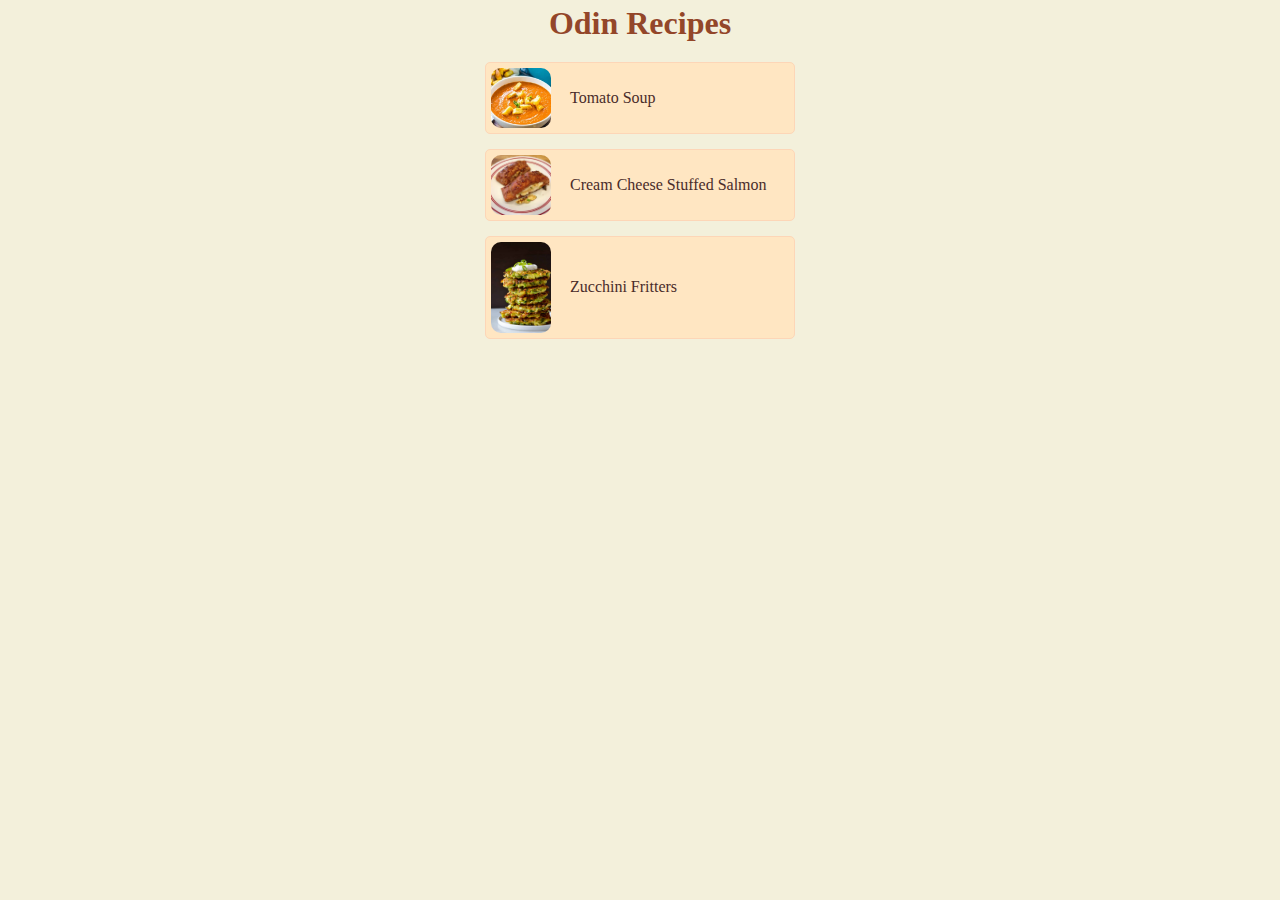
<file: index.html>
<!doctype html>
<html lang="en">
<head>
	<meta charset="UTF-8">
	<title>Odin Recipes</title>
	<link rel="stylesheet" href="styles.css">
</head>
<body>
<h1>Odin Recipes</h1>
<ul class="recipes-list">
	<li>
		<a href="recipes/tomato-soup.html">
			<img src="recipes/tomato-soup.png" alt="Bowl of tomato soup with croutons">
			<span>Tomato Soup</span>
		</a>
	</li>
	<li>
		<a href="recipes/cream-cheese-salmon.html">
			<img src="recipes/cream-cheese-salmon.png" alt="Cream cheese stuffed salmon on plate">
			<span>Cream Cheese Stuffed Salmon</span>
		</a>
	</li>
	<li>
		<a href="recipes/zucchini-fritters.html">
			<img src="recipes/zucchini-fritters.jpg" alt="Zucchini fritters in a tall stack on a plate, topped with cream cheese and scallions">
			<span>Zucchini Fritters</span>
		</a>
	</li>
</ul>
</body>
</html>
</file>
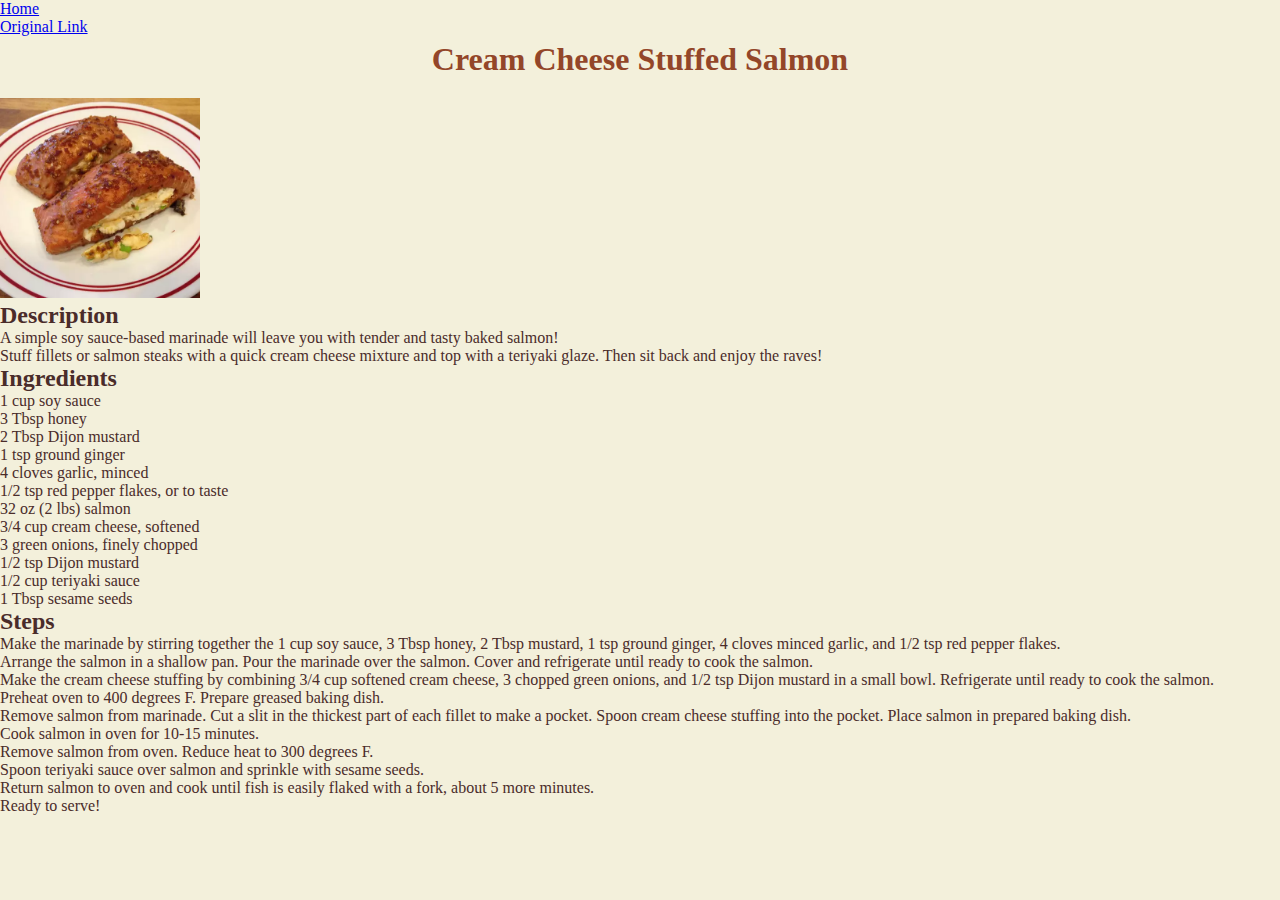
<file: recipes/cream-cheese-salmon.html>
<!doctype html>
<html lang="en">
<head>
	<meta charset="UTF-8">
	<title>Cream Cheese Stuffed Salmon</title>
	<link rel="stylesheet" href="../styles.css">
</head>
<body>
<header>
	<p><a href="../index.html">Home</a></p>
	<p><a href="https://www.allrecipes.com/recipe/142632/saras-soy-marinated-and-cream-cheese-stuffed-salmon/">Original Link</a></p>
</header>
<h1>Cream Cheese Stuffed Salmon</h1>
<img src="cream-cheese-salmon.png" alt="Cream cheese stuffed salmon on plate" width="200">

<h2>Description</h2>
<p>A simple soy sauce-based marinade will leave you with tender and tasty baked salmon!</p>
<p>Stuff fillets or salmon steaks with a quick cream cheese mixture and top with a teriyaki glaze. Then sit back and enjoy the raves!</p>

<h2>Ingredients</h2>
<ul>
	<li>1 cup soy sauce</li>
	<li>3 Tbsp honey</li>
	<li>2 Tbsp Dijon mustard</li>
	<li>1 tsp ground ginger</li>
	<li>4 cloves garlic, minced</li>
	<li>1/2 tsp red pepper flakes, or to taste</li>
	<li>32 oz (2 lbs) salmon</li>
	<li>3/4 cup cream cheese, softened</li>
	<li>3 green onions, finely chopped</li>
	<li>1/2 tsp Dijon mustard</li>
	<li>1/2 cup teriyaki sauce</li>
	<li>1 Tbsp sesame seeds</li>
</ul>

<h2>Steps</h2>
<ol>
	<li>Make the marinade by stirring together the 1 cup soy sauce, 3 Tbsp honey, 2 Tbsp mustard, 1 tsp ground ginger, 4 cloves minced garlic, and 1/2 tsp red pepper flakes.</li>
	<li>Arrange the salmon in a shallow pan. Pour the marinade over the salmon. Cover and refrigerate until ready to cook the salmon.</li>
	<li>Make the cream cheese stuffing by combining 3/4 cup softened cream cheese, 3 chopped green onions, and 1/2 tsp Dijon mustard in a small bowl. Refrigerate until ready to cook the salmon.</li>
	<li>Preheat oven to 400 degrees F. Prepare greased baking dish.</li>
	<li>Remove salmon from marinade. Cut a slit in the thickest part of each fillet to make a pocket. Spoon cream cheese stuffing into the pocket. Place salmon in prepared baking dish.</li>
	<li>Cook salmon in oven for 10-15 minutes.</li>
	<li>Remove salmon from oven. Reduce heat to 300 degrees F.</li>
	<li>Spoon teriyaki sauce over salmon and sprinkle with sesame seeds.</li>
	<li>Return salmon to oven and cook until fish is easily flaked with a fork, about 5 more minutes.</li>
	<li>Ready to serve!</li>
</ol>
</body>
</html>
</file>
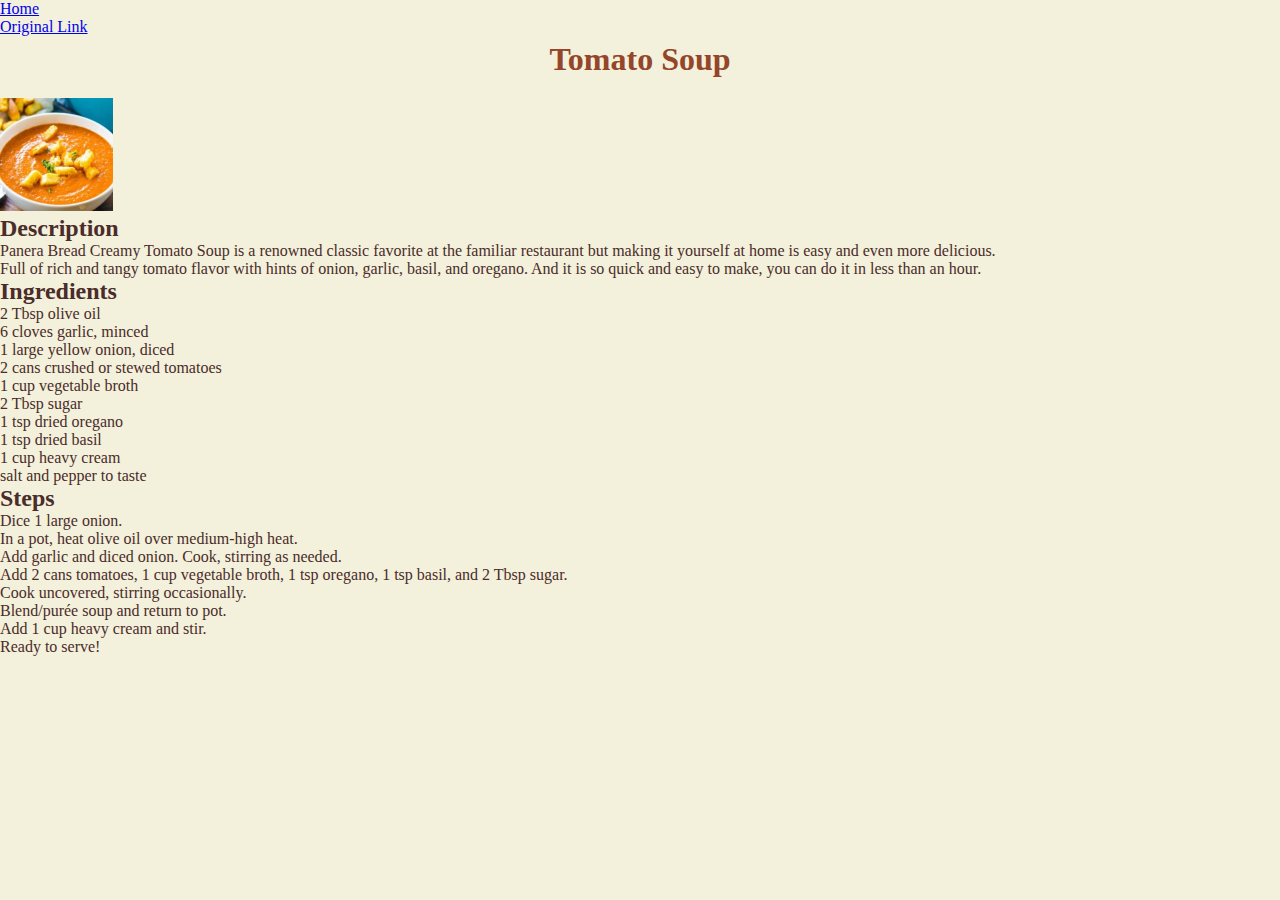
<file: recipes/tomato-soup.html>
<!doctype html>
<html lang="en">
<head>
	<meta charset="UTF-8">
	<title>Tomato Soup</title>
	<link rel="stylesheet" href="../styles.css">
</head>
<body>
<header>
	<a href="../index.html">Home</a>
	<p><a href="https://sweetandsavorymeals.com/panera-bread-creamy-tomato-soup/">Original Link</a></p>
</header>
<h1>Tomato Soup</h1>
<img src="tomato-soup.png" alt="Bowl of tomato soup with croutons">

<h2>Description</h2>
<p>Panera Bread Creamy Tomato Soup is a renowned classic favorite at the familiar restaurant but making it yourself at home is easy and even more delicious.</p>
<p>Full of rich and tangy tomato flavor with hints of onion, garlic, basil, and oregano. And it is so quick and easy to make, you can do it in less than an hour.</p>

<h2>Ingredients</h2>
<ul>
	<li>2 Tbsp olive oil</li>
	<li>6 cloves garlic, minced</li>
	<li>1 large yellow onion, diced</li>
	<li>2 cans crushed or stewed tomatoes</li>
	<li>1 cup vegetable broth</li>
	<li>2 Tbsp sugar</li>
	<li>1 tsp dried oregano</li>
	<li>1 tsp dried basil</li>
	<li>1 cup heavy cream</li>
	<li>salt and pepper to taste</li>
</ul>

<h2>Steps</h2>
<ol>
	<li>Dice 1 large onion.</li>
	<li>In a pot, heat olive oil over medium-high heat.</li>
	<li>Add garlic and diced onion. Cook, stirring as needed.</li>
	<li>Add 2 cans tomatoes, 1 cup vegetable broth, 1 tsp oregano, 1 tsp basil, and 2 Tbsp sugar.</li>
	<li>Cook uncovered, stirring occasionally.</li>
	<li>Blend/purée soup and return to pot.</li>
	<li>Add 1 cup heavy cream and stir.</li>
	<li>Ready to serve!</li>
</ol>
</body>
</html>
</file>
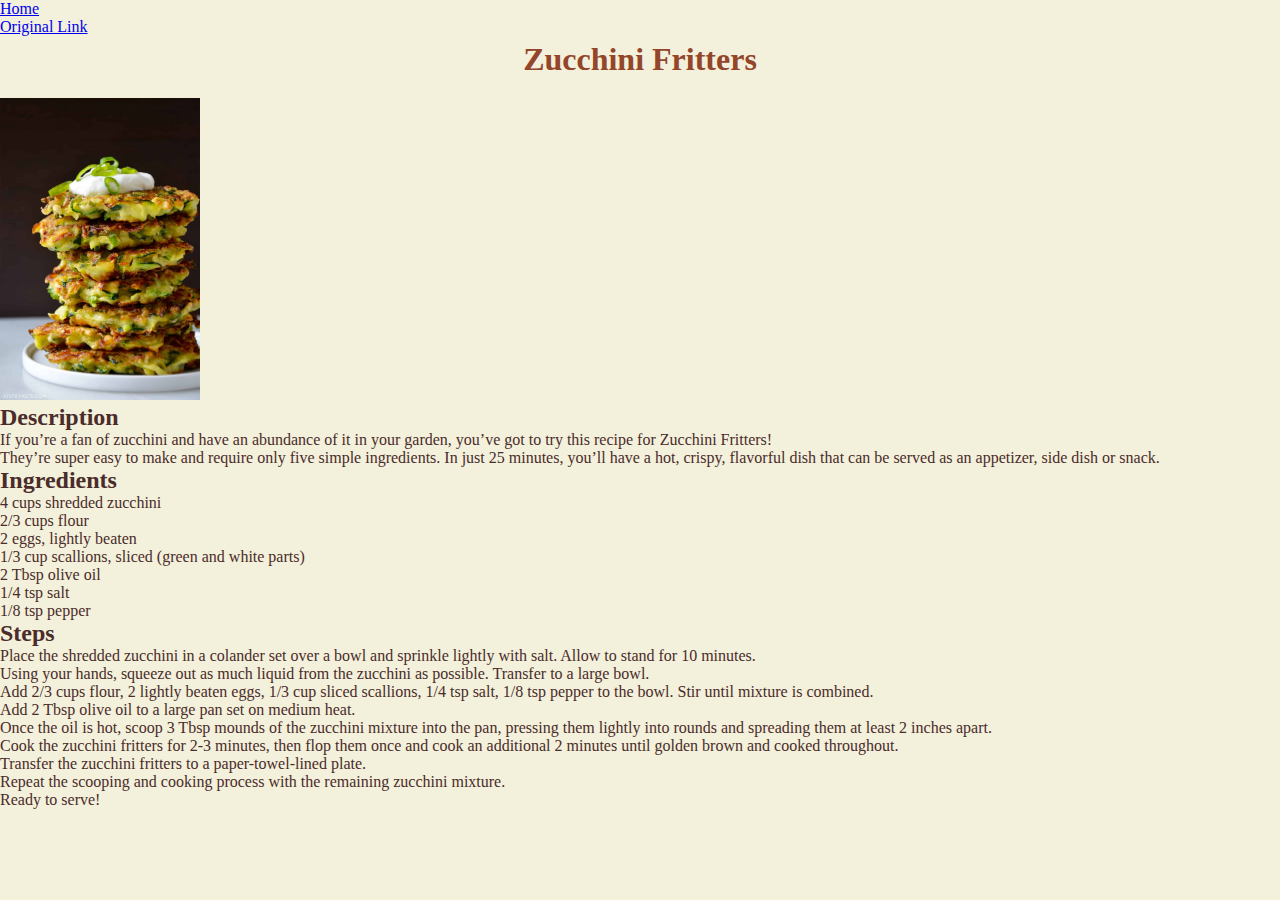
<file: recipes/zucchini-fritters.html>
<!doctype html>
<html lang="en">
<head>
	<meta charset="UTF-8">
	<title>Zucchini Fritters</title>
	<link rel="stylesheet" href="../styles.css">
</head>
<body>
<header>
	<a href="../index.html">Home</a>
	<p><a href="https://www.justataste.com/5-ingredient-zucchini-fritters-recipe/">Original Link</a></p>
</header>
<h1>Zucchini Fritters</h1>
<img src="zucchini-fritters.jpg" alt="Zucchini fritters in a tall stack on a plate, topped with cream cheese and scallions" width="200">

<h2>Description</h2>
<p>If you’re a fan of zucchini and have an abundance of it in your garden, you’ve got to try this recipe for Zucchini Fritters!</p>
<p>They’re super easy to make and require only five simple ingredients. In just 25 minutes, you’ll have a hot, crispy, flavorful dish that can be served as an appetizer, side dish or snack.</p>

<h2>Ingredients</h2>
<ul>
	<li>4 cups shredded zucchini</li>
	<li>2/3 cups flour</li>
	<li>2 eggs, lightly beaten</li>
	<li>1/3 cup scallions, sliced (green and white parts)</li>
	<li>2 Tbsp olive oil</li>
	<li>1/4 tsp salt</li>
	<li>1/8 tsp pepper</li>
</ul>

<h2>Steps</h2>
<ol>
	<li>Place the shredded zucchini in a colander set over a bowl and sprinkle lightly with salt. Allow to stand for 10 minutes.</li>
	<li>Using your hands, squeeze out as much liquid from the zucchini as possible. Transfer to a large bowl.</li>
	<li>Add 2/3 cups flour, 2 lightly beaten eggs, 1/3 cup sliced scallions, 1/4 tsp salt, 1/8 tsp pepper to the bowl. Stir until mixture is combined.</li>
	<li>Add 2 Tbsp olive oil to a large pan set on medium heat.</li>
	<li>Once the oil is hot, scoop 3 Tbsp mounds of the zucchini mixture into the pan, pressing them lightly into rounds and spreading them at least 2 inches apart.</li>
	<li>Cook the zucchini fritters for 2-3 minutes, then flop them once and cook an additional 2 minutes until golden brown and cooked throughout.</li>
	<li>Transfer the zucchini fritters to a paper-towel-lined plate.</li>
	<li>Repeat the scooping and cooking process with the remaining zucchini mixture.</li>
	<li>Ready to serve!</li>
</ol>
</body>
</html>
</file>
<file: styles.css>
:root {
	--body-background-color: #f3f0db;
	--card-background-color: #ffe6c2;
	--card-hover-color: #fdd6b7;
	--text-color: #4A2C2A;
	--title-text-color: #934629;
}

* {
	box-sizing: border-box;
	padding: 0;
	margin: 0;
}

body {
	background-color: var(--body-background-color);
	color: var(--text-color);
}

h1 {
	text-align: center;
	margin-top: 5px;
	margin-bottom: 20px;
	color: var(--title-text-color);
}

/* Recipes List (Main Page) */
.recipes-list {
	margin: auto;
	list-style: none;
	width: 310px;
}

.recipes-list a {
	display: block;
	background-color: var(--card-background-color);
	text-decoration: none;
	margin-bottom: 15px;
	border-radius: 5px;
	border: solid var(--card-hover-color) 1px;
	padding: 5px;
}

.recipes-list a:hover {
	background-color: var(--card-hover-color);
}

.recipes-list img {
	vertical-align: middle;
	border-radius: 10px;
	width: 60px;
}

.recipes-list span {
	color: var(--text-color);
	display: inline-block;
	vertical-align: middle;
	padding: 15px;
}
</file>
